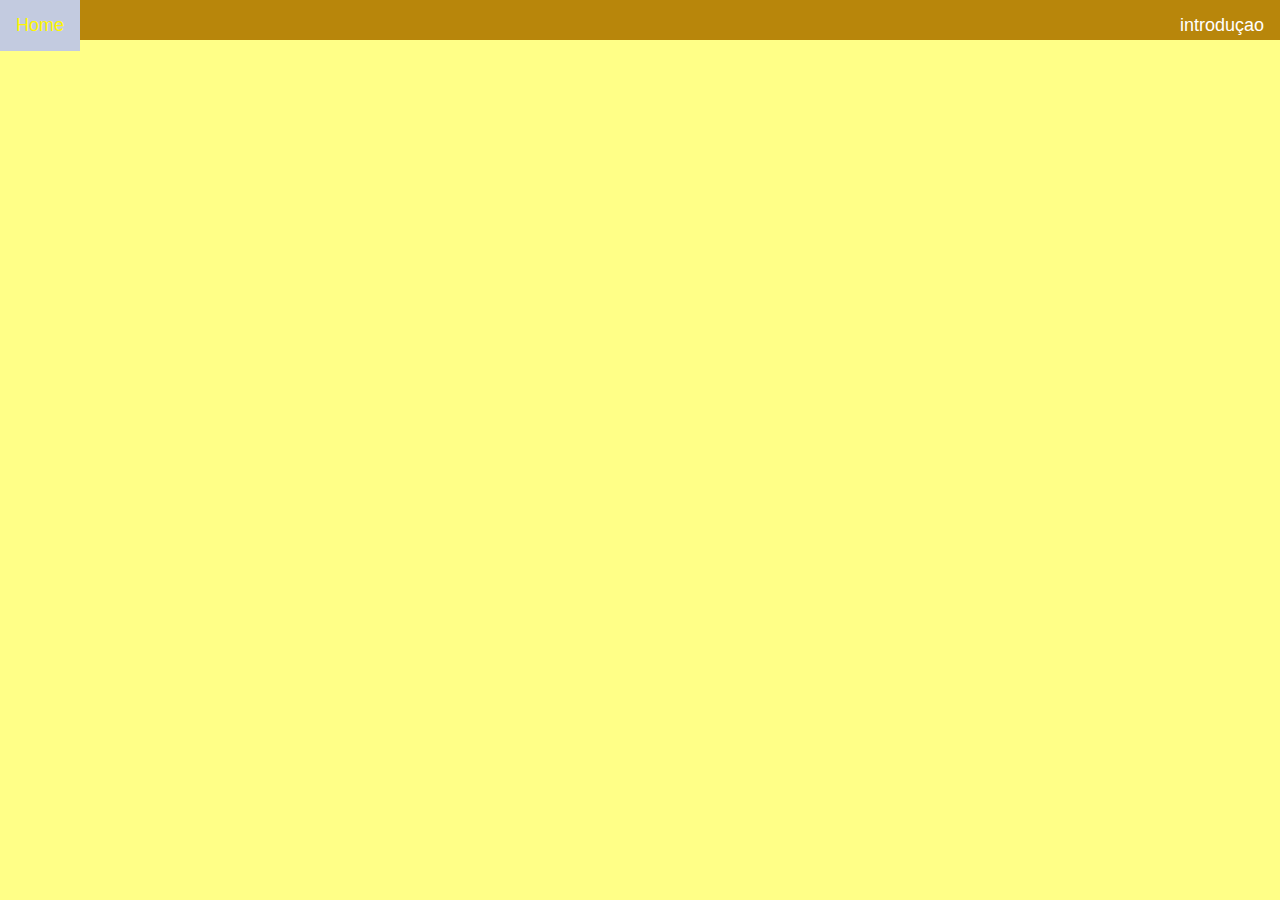
<file: pagina01.html>
<!DOCTYPE html>
<html lang="pt-br">
<head>
    <meta charset="UTF-8">
    <meta http-equiv="X-UA-Compatible" content="IE=edge">
    <meta name="viewport" content="width=device-width, initial-scale=1.0">
    <title>Document</title>
    <link rel="stylesheet" href="geral.css">
</head>
<body>
    <div class="menuPrincipal">
        <nav>
            <ul>
              <li><a href="index.html">Home</a></li>
              <li><a href="pagina01.html">introduçao</a></li>
            </ul>
          </nav>
    </div>
</body>
<h1>INFORMAÇÕES SOBRE OS ÕNIBUS RESERVADOS PARA ESTUDANTES</h1>
</html>
</file>
<file: geral.css>
*{
    margin: 0;
    padding: 0;
 }
 
 body{
   background: #ffff87;
   color: black;

 }

 ul{
   display: flex;
   justify-content: space-between

 }

 a{
   color: black;
 }

 header img {
   width: 240px;
   height: 240px;
   border-radius: 70%;
   border: 5px solid darkgoldenrod;

 }

 

 .center{
   text-align: center;
 }
  
 h2{
    color: darkgoldenrod;
  
 }
 h3{
    font-family:Arial, Helvetica, sans-serif
    background-color: black;
    margin-bottom: 1cm;
    margin-left: 1cm;
    margin-right: 1cm;
    margin-top: 1cm;
    
 }
 
 .logo{
   right: 0px;
   top: -11px;
   position: absolute;
 
 }
 
 .therock{
 position: absolute;
 margin-left: 35%;
 
 }
 
 
 .menuPrincipal {
   position: absolute;
   width: 100%;
   height: 40px;
   background: darkgoldenrod;
   top: 0;
   left: 0;
}
 nav ul {
    list-style-type: none;
    margin: 0;
    padding: 0;
    overflow: 0;
 
 }
 li {
    float: left;
 
 }
 li a {
    display: block;
    color: rgb(255, 255, 255);
    text-align: center;
    padding: 15px 16px;
    text-decoration: none;
    font-family: "Goudy Bookletter 1911", sans-serif;
    font-size: large;
 
 
 }
 li a:hover {
   background: #C3CBE0;
    color: rgb(255, 0, 0);
 }
 
 nav a:hover{
   color: #fff700

 }
  
 p{
   font-size: 20px;
 }

 h3{
   font-size: 25px;
 }
  h1{
   font-size: 35px;
  }

  h2{
   font-size: 30px;
  }
</file>
